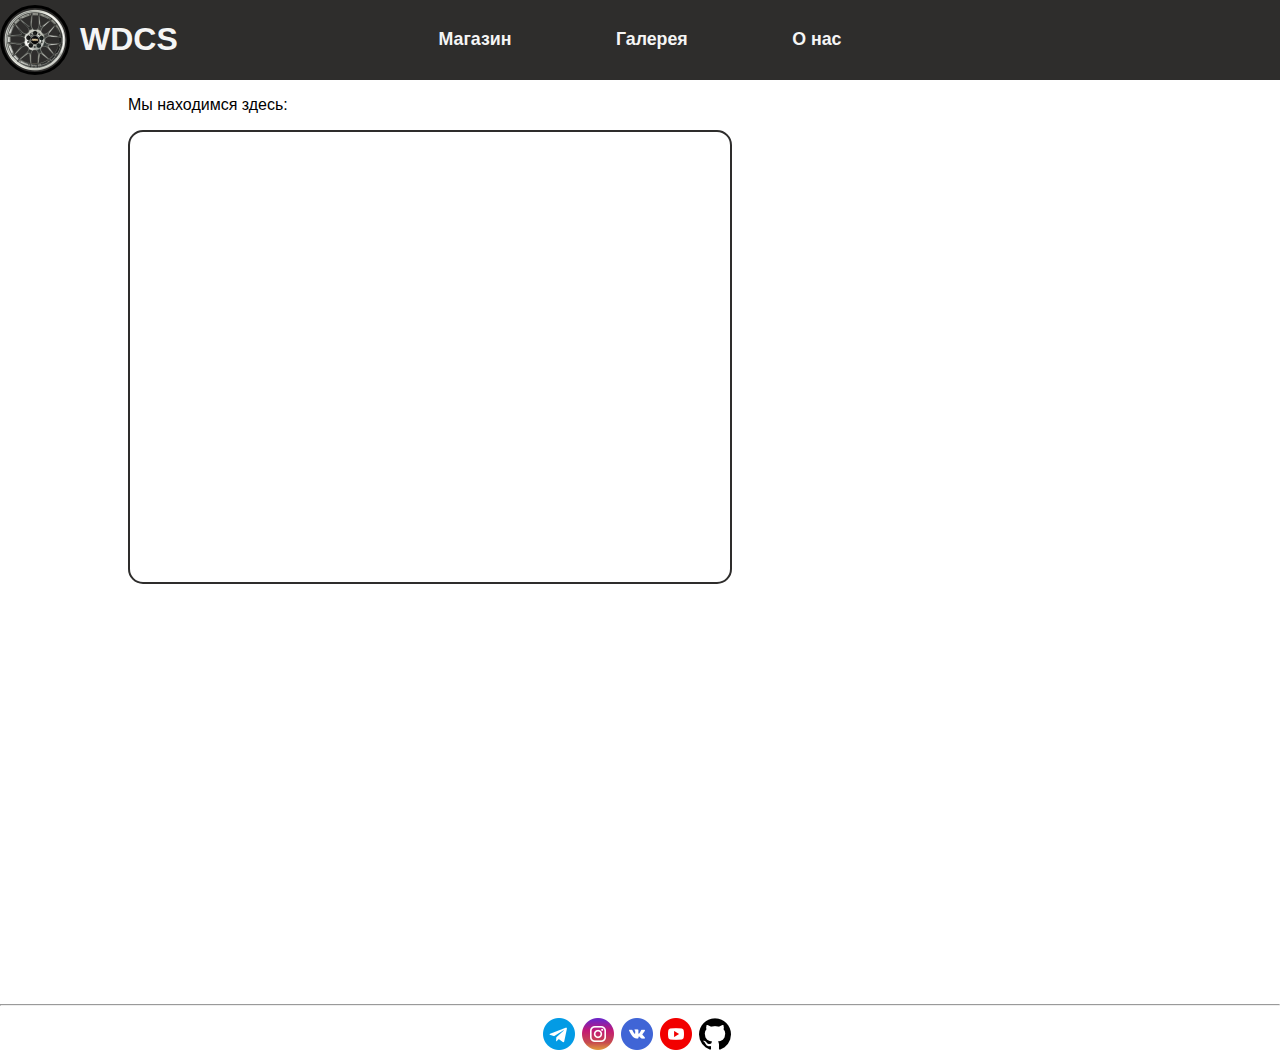
<file: about.html>
<!DOCTYPE html>
<html lang="en">
<head>
	<meta charset="UTF-8">
	<meta http-equiv="X-UA-Compatible" content="IE=edge">
	<meta name="viewport" content="width=device-width, initial-scale=1.0">
	<title>WDCS-About us</title>
	<link rel="stylesheet" href="css/style.css">
</head>
<body>
	<header class="nav-bar">
		<a href="index.html"><img class="main-ico" src="img/wheel-ico-64.ico" alt=""></a>
		<h1 class="main-text">WDCS</h1>
		<div class="links">
			<a href="shop.html" class="shop-link">Магазин</a>
			<a href="gallery.html" class="gallery-link">Галерея</a>
			<a href="about.html" class="about-link">О нас</a>
		</div>
	</header>
	<div class="container">
	<p class="wherewe">Мы находимся здесь:</p>
	<div class="map"><iframe src="https://www.google.com/maps/embed?pb=!1m14!1m12!1m3!1d1988.4724949316142!2d37.48328582839544!3d56.05121462737089!2m3!1f0!2f0!3f0!3m2!1i1024!2i768!4f13.1!5e0!3m2!1sru!2sru!4v1668068434198!5m2!1sru!2sru" width="600" height="450" style="border:0;" allowfullscreen="" loading="lazy" referrerpolicy="no-referrer-when-downgrade"></iframe></div>
</div>
	<hr>
	<div class="footer">
		<a class="tg" href="https://t.me/luwakee"><img src="img/tg.png" alt=""></a>
		<a class="in" href=""><img src="img/in.png" alt=""></a>
		<a class="vk" href="https://vk.com/luwakee"><img src="img/vk.png" alt=""></a>
		<a class="yt" href=""><img src="img/yt.png" alt=""></a>
		<a class="git" href="https://github.com/luwakee"><img src="img/git.png" alt=""></a>
		</div>
</body>
</html>
</file>
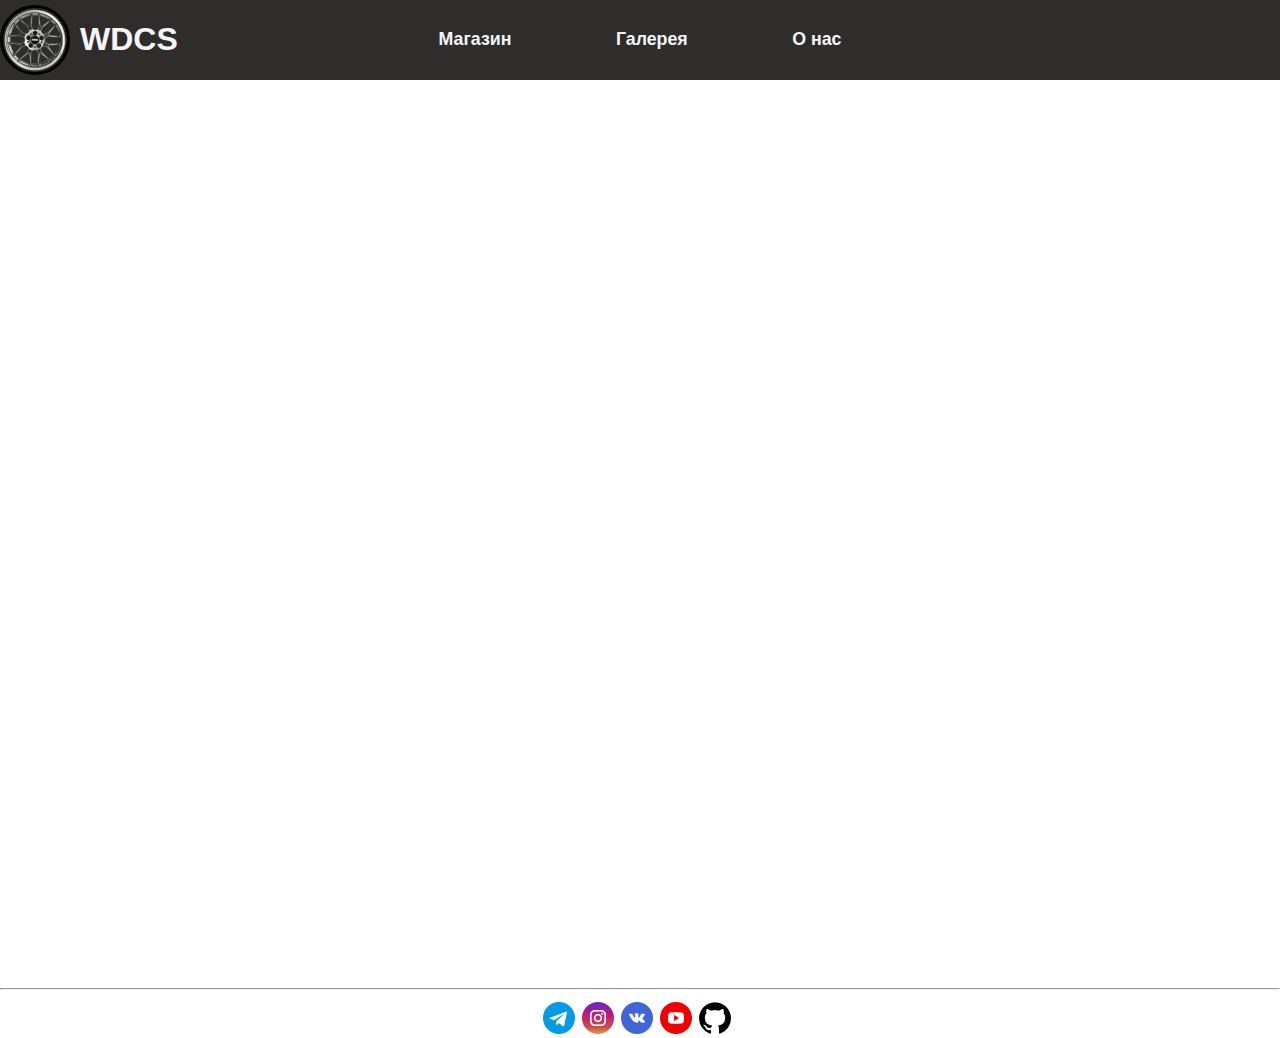
<file: gallery.html>
<!DOCTYPE html>
<html lang="en">
<head>
	<meta charset="UTF-8">
	<meta http-equiv="X-UA-Compatible" content="IE=edge">
	<meta name="viewport" content="width=device-width, initial-scale=1.0">
	<title>WDCS-Gallery</title>
	<link rel="stylesheet" href="css/style.css">
</head>
<body>
	<header class="nav-bar">
		<a href="index.html"><img class="main-ico" src="img/wheel-ico-64.ico" alt=""></a>
		<h1 class="main-text">WDCS</h1>
		<div class="links">
			<a href="shop.html" class="shop-link">Магазин</a>
			<a href="gallery.html" class="gallery-link">Галерея</a>
			<a href="about.html" class="about-link">О нас</a>
		</div>
	</header>
	<div class="container">
	</div>
	<hr>
	<div class="footer">
		<a class="tg" href="https://t.me/luwakee"><img src="img/tg.png" alt=""></a>
		<a class="in" href=""><img src="img/in.png" alt=""></a>
		<a class="vk" href="https://vk.com/luwakee"><img src="img/vk.png" alt=""></a>
		<a class="yt" href=""><img src="img/yt.png" alt=""></a>
		<a class="git" href="https://github.com/luwakee"><img src="img/git.png" alt=""></a>
		</div>
</body>
</html>
</file>
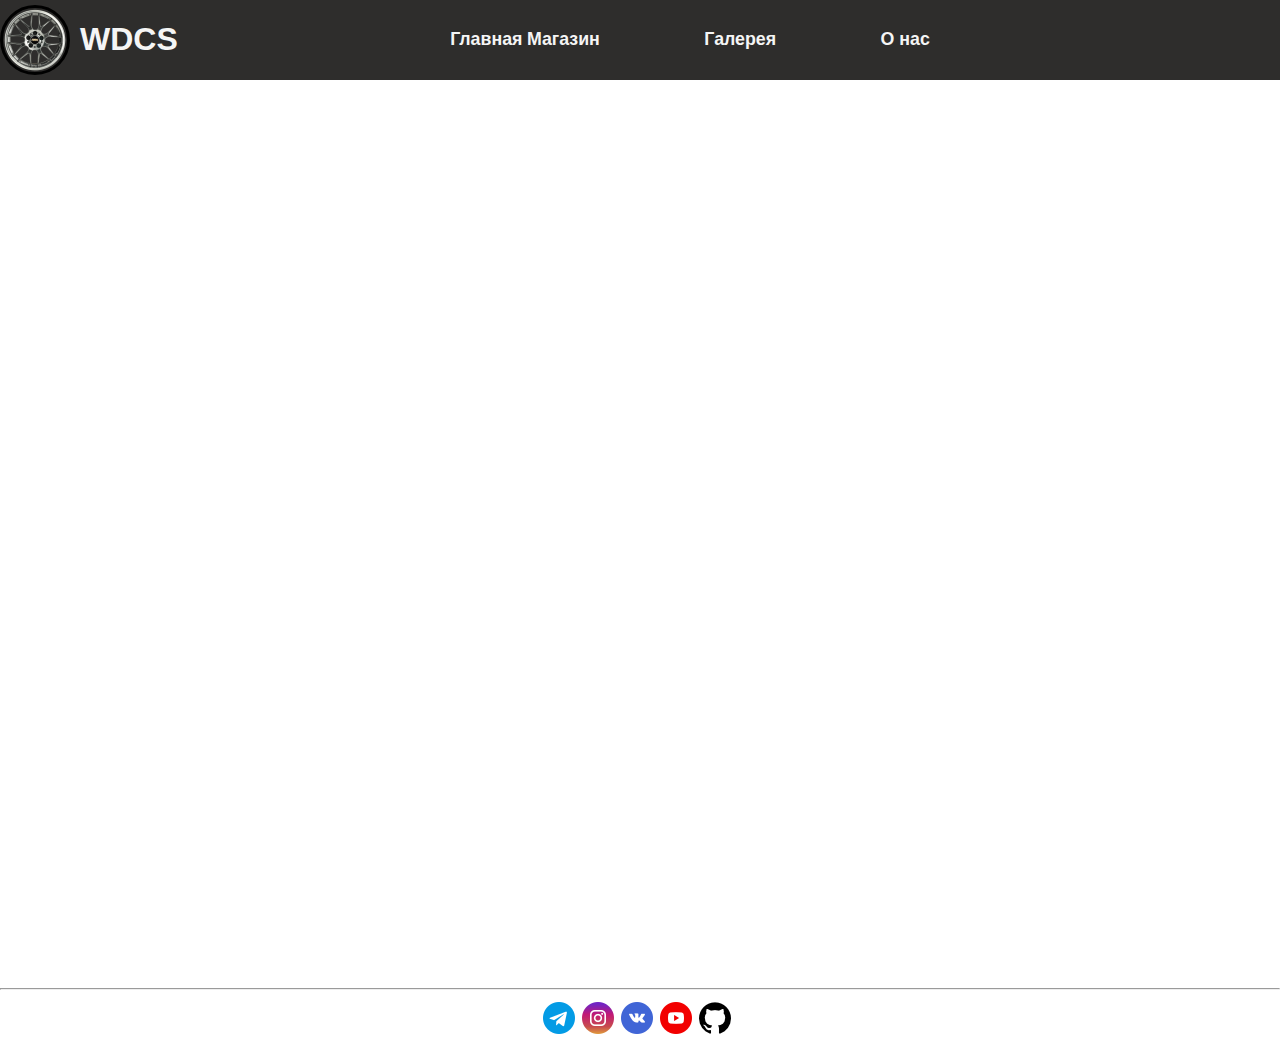
<file: shop.html>
<!DOCTYPE html>
<html lang="en">
<head>
	<meta charset="UTF-8">
	<meta http-equiv="X-UA-Compatible" content="IE=edge">
	<meta name="viewport" content="width=device-width, initial-scale=1.0">
	<title>WDCS-Shop</title>
	<link rel="stylesheet" href="css/style.css">
</head>
<body>
	<header class="nav-bar">
		<a href="index.html"><img class="main-ico" src="img/wheel-ico-64.ico" alt=""></a>
		<h1 class="main-text">WDCS</h1>
		<div class="links">
			<a href="index.html" class="index-link">Главная</a>
			<a href="shop.html" class="shop-link">Магазин</a>
			<a href="gallery.html" class="gallery-link">Галерея</a>
			<a href="about.html" class="about-link">О нас</a>
		</div>
	</header>
	<div class="container">
	</div>
	<hr>
	<div class="footer">
		<a class="tg" href="https://t.me/luwakee"><img src="img/tg.png" alt=""></a>
		<a class="in" href=""><img src="img/in.png" alt=""></a>
		<a class="vk" href="https://vk.com/luwakee"><img src="img/vk.png" alt=""></a>
		<a class="yt" href=""><img src="img/yt.png" alt=""></a>
		<a class="git" href="https://github.com/luwakee"><img src="img/git.png" alt=""></a>
		</div>
</body>
</html>
</file>
<file: css/style.css>
body {
	margin: 0;
	padding: 0;
}

.container {
	margin-left: 10%;
	margin-right: 10%;
	height: 100vh;
}

.main-ico {
	border: 3px solid black;
	border-radius: 45px;
	margin-top: 5px;
}

.nav-bar {
	background-color: #2e2d2c;
	width: 100vw;
	height: 80px;
	overflow: hidden;
}

.main-text {
	display: inline-block;
	position: absolute;
	margin-left: 10px;
	font-family: Gill Sans, sans-serif;
	color: whitesmoke;
}

.about-service {
	text-align: justify;
	display: inline-block;
}

.about-service-text {
	font-size: 20px;
	font-family: Gill Sans, sans-serif;
	}

.b-text-1 {
	font-style: italic;
}

.text-above-frame {
	text-align: center;
	margin-top: 100px;
	margin-bottom: 0px;
	font-family: Gill Sans, sans-serif;
}

.outer-wrapper {
  width: 80%;
  margin: 50px auto;
	margin-top:10px;
}

.pogedunakin {
  width: 100%;
  margin-bottom: 50px;
  padding-bottom: 55%;
  position: relative;
  border: 10px solid #fff;
  background-color: #efefe8;
  box-shadow: 0 0 10px rgba(0, 0, 0, 0.2);
  overflow: hidden;
}
.pogedunakin > input {
  display: none;
}
.pogedunakin .masacetuloves {
  margin: 0;
  padding: 0;
  position: absolute;
  top: 0;
  left: 0;
  width: 500%;
  height: 100%;
  font-size: 0;
  list-style: none;
  transition: transform 1s;
}
.pogedunakin .nudas-kived {
  display: inline-block;
  width: 20%;
  height: 100%;
  background-repeat: no-repeat;
  background-size: cover;
}
.pogedunakin .logesamidag-1 {
  background-image: url("https://i.ytimg.com/vi/D8iMNGnjmho/maxresdefault.jpg");
}
.pogedunakin .logesamidag-2 {
  background-image: url("https://krasnoturinsk.info/upload/iblock/144/144831e3a9b7a61ad668e8971cbd62a3.jpg");
}
.pogedunakin .logesamidag-3 {
  background-image: url("https://a.d-cd.net/af2fd81s-960.jpg");
}
.pogedunakin .logesamidag-4 {
  background-image: url("https://autogid174.ru/IMG_7239.jpg");
}
.pogedunakin .logesamidag-5 {
  background-image: url("https://img.redbull.com/images/c_fill,w_1200,h_630,g_auto,f_auto,q_auto/redbullcom/2013/12/20/1331625694578_2/%D0%B7%D0%B8%D0%BC%D0%BD%D0%B8%D0%B9-%D0%B4%D1%80%D0%B8%D1%84%D1%82%D0%B8%D0%BD%D0%B3.jpg");
}

.desanulag-1 .klovestesag {
  position: absolute;
  bottom: 18px;
  left: 50%;
  text-align: center;
  transform: translateX(-50%);
  transition-timing-function: ease-out;
}
.desanulag-1 .klovestesag > label[class^="kasulinskun-"] {
  display: inline-block;
  width: 12px;
  height: 12px;
  margin-right: 10px;
  border-radius: 50%;
  border: 1px solid #868383;
  background-color: #efefe8;
  cursor: pointer;
}
.desanulag-1 .casukolas label {
  display: none;
  position: absolute;
  top: 50%;
  padding: 5px 10px;
  transform: translateY(-50%);
  cursor: pointer;
}
.desanulag-1 .casukolas label::before, .desanulag-1 .casukolas label::after {
  content: "";
  display: block;
  width: 8px;
  height: 24px;
  background-color: #2e2d2c;
}
.desanulag-1 .casukolas label::before {
  margin-bottom: -12px;
}
.desanulag-1 .casukolas label.left {
  left: 20px;
}
.desanulag-1 .casukolas label.left::before {
  transform: rotate(45deg);
}
.desanulag-1 .casukolas label.left::after {
  transform: rotate(-45deg);
}
.desanulag-1 .casukolas label.right {
  right: 20px;
}
.desanulag-1 .casukolas label.right::before {
  transform: rotate(-45deg);
}
.desanulag-1 .casukolas label.right::after {
  transform: rotate(45deg);
}
.desanulag-1 #degopes-1:checked ~ .masacetuloves {
  transform: translateX(0%);
}
.desanulag-1 #degopes-1:checked ~ .klovestesag .kasulinskun-1 {
  background-color: #424141;
}
.desanulag-1 #degopes-1:checked ~ .casukolas .gtekopad-1 {
  display: block;
}
.desanulag-1 #degopes-2:checked ~ .masacetuloves {
  transform: translateX(-20%);
}
.desanulag-1 #degopes-2:checked ~ .klovestesag .kasulinskun-2 {
  background-color: #424141;
}
.desanulag-1 #degopes-2:checked ~ .casukolas .gtekopad-2 {
  display: block;
}
.desanulag-1 #degopes-3:checked ~ .masacetuloves {
  transform: translateX(-40%);
}
.desanulag-1 #degopes-3:checked ~ .klovestesag .kasulinskun-3 {
  background-color: #424141;
}
.desanulag-1 #degopes-3:checked ~ .casukolas .gtekopad-3 {
  display: block;
}
.desanulag-1 #degopes-4:checked ~ .masacetuloves {
  transform: translateX(-60%);
}
.desanulag-1 #degopes-4:checked ~ .klovestesag .kasulinskun-4 {
  background-color: #424141;
}
.desanulag-1 #degopes-4:checked ~ .casukolas .gtekopad-4 {
  display: block;
}
.desanulag-1 #degopes-5:checked ~ .masacetuloves {
  transform: translateX(-80%);
}
.desanulag-1 #degopes-5:checked ~ .klovestesag .kasulinskun-5 {
  background-color: #424141;
}
.desanulag-1 #degopes-5:checked ~ .casukolas .gtekopad-5 {
  display: block;
}

.desanulag-2 .masacetuloves {
  animation: slider-animation 50s ease-in-out infinite;
}
.desanulag-2 .masacetuloves:hover {
  animation-play-state: paused;
}

@keyframes slider-animation {
  0%,
  7% {
  transform: translateX(0%);
  }
  12.5%,
  19.5% {
  transform: translateX(-20%);
  }
  25%,
  32% {
  transform: translateX(-40%);
  }
  37.5%,
  44.5% {
  transform: translateX(-60%);
  }
  50%,
  57% {
  transform: translateX(-80%);
  }
  62.5%,
  69.5% {
  transform: translateX(-60%);
  }
  75%,
  82% {
  transform: translateX(-40%);
  }
  87.5%,
  94.5% {
  transform: translateX(-20%);
  }
}

.links {
	text-align: center;
	position: relative;
	margin-top: -50px;
	font-size: calc(5px + 1vw);
	display: block;
	text-align: center;
	text-decoration: none;
}

.links a:hover {
	background: whitesmoke;
	color: black;
}

.index-link, .shop-link, .gallery-link, .about-link {
	display: inline-block;
	text-align: center;
	
	margin-left: 100px;
	font-family: Gill Sans, sans-serif;
	color: whitesmoke;
	text-decoration: none;
	font-weight: 600;
}

.shop-link {
	margin-left: 0px;
}

/* Для всех экранов */
section h1 { font-size: 2rem; }
section div { font-size: 1rem; }
/* Для ширины 1024 пикселей и меньше */
@media screen and (max-width: 1024px) {
 section h1 { font-size: 2.2rem; }
 section div { font-size: 1.2rem; }
}
/* Для ширины 600 пикселей и меньше */
@media screen and (max-width: 600px) {
 section h1 { font-size: 2.5rem; }
 section div { font-size: 1.5rem; }
}

/*.footer {
	display: flex;
  align-items: center;
  justify-content: center;
}*/

.footer {
	display: flex;
	align-items: center;
	align-content: center;
	justify-content: center;
   left:0px;
   bottom:0px;
   height:40px;
}

.tg, .in, .vk, .yt, .git {
	display: flex;
	margin-right: 7px;
}
.wherewe {
	font-family: Gill Sans, sans-serif;
}

.map {
	border: 2px solid #2e2d2c;
	width: 600px;
	height: 450px;
	border-radius: 15px;
}

iframe {
	border-radius: 15px;
}
</file>
